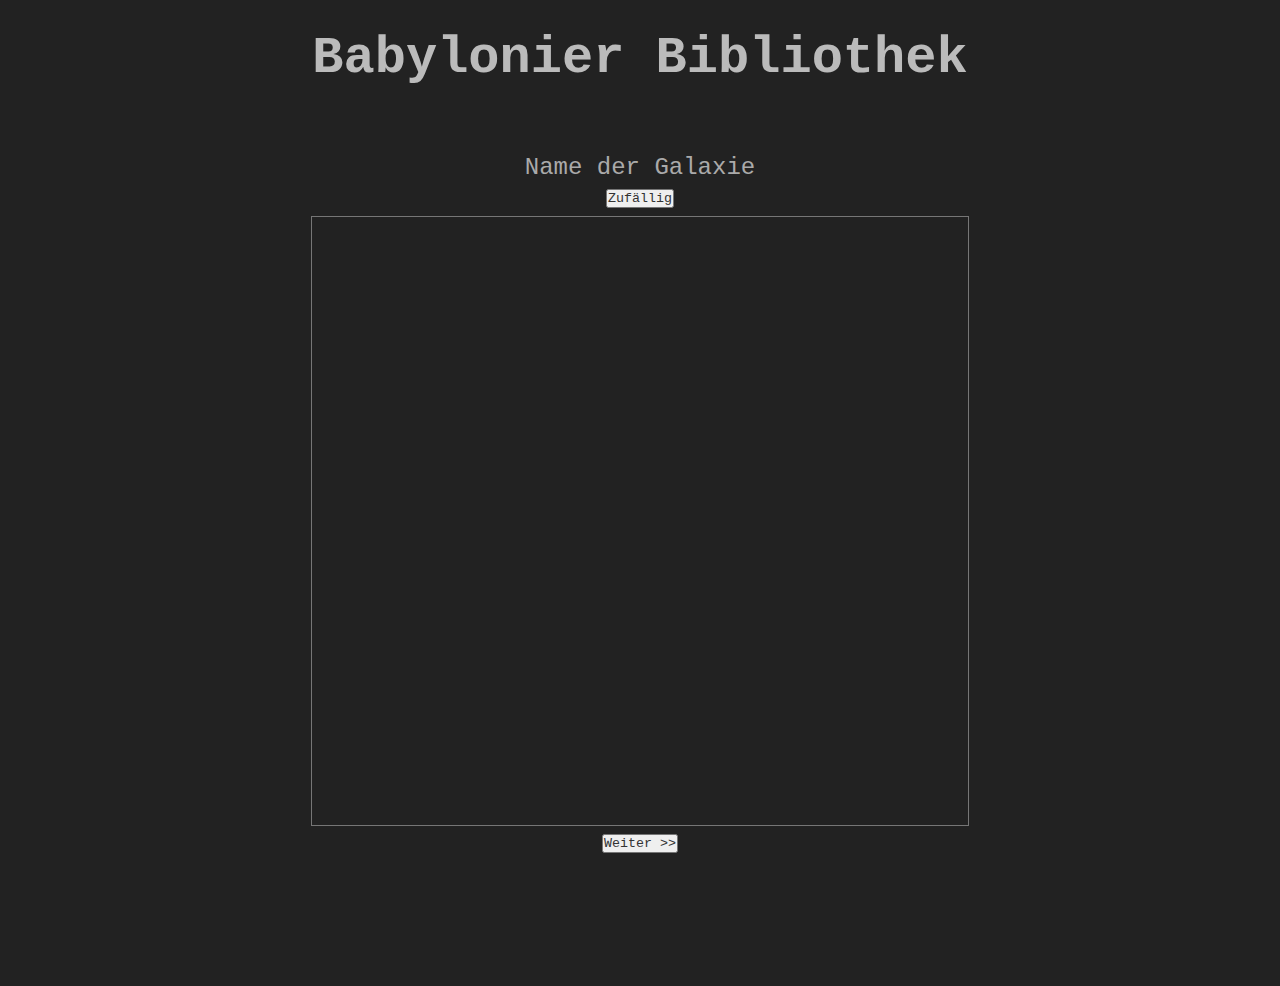
<file: buch/index.html>
<!DOCTYPE html>
<html lang="de">
  <head>
    <meta charset="UTF-8" />
    <meta name="viewport" content="width=device-width, initial-scale=1.0" />
    <title>Erkunden &mdash; Babylonier Bibliothek</title>
    <link rel="stylesheet" href="style.css" />
    <script src="../script.js" defer></script>
    <script src="../tables.js" defer></script>
    <script src="buch.js" defer></script>
  </head>
  <body>
    <div id="container">
      <a id="heading" href="../index.html">Babylonier Bibliothek</a>
      <section id="path">
        <a id="galaxy-path" class="hidden">Galaxie</a>
        <a id="star-path" class="hidden">Stern</a>
        <a id="planet-path" class="hidden">Planet</a>
        <a id="building-path" class="hidden">Geb&auml;ude</a>
        <a id="floor-path" class="hidden">Etage</a>
        <a id="hallway-path" class="hidden">Gang</a>
        <a id="room-path" class="hidden">Raum</a>
        <a id="shelf-path" class="hidden">Regal</a>
        <a id="book-path" class="hidden">Buch</a>
      </section>
      <section id="path-inputs">
        <section id="galaxy-input-container" class="hidden">
          <span>Name der Galaxie</span>
          <button class="random">Zuf&auml;llig</button>
          <textarea
            spellcheck="false"
            name="galaxy-name"
            id="galaxy-name"
            cols="81"
            rows="40"
          ></textarea>
          <button class="next">Weiter >></button>
          <div class="background"></div>
        </section>
        <section id="star-input-container" class="hidden">
          <span>Name des Sternsystems</span>
          <button class="random">Zuf&auml;llig</button>
          <div id="star-input" class="input-group">
            <input type="text" maxlength="1" />
            <input type="text" maxlength="1" />
            <input type="text" maxlength="1" />
            <input type="text" maxlength="1" />
            <input type="text" maxlength="1" />
            <input type="text" maxlength="1" />
          </div>
          <button class="next">Weiter >></button>
          <div class="background"></div>
        </section>
        <section id="planet-input-container" class="hidden">
          <span>Planet Nr. (00~80)</span>
          <button class="random">Zuf&auml;llig</button>
          <div id="planet-input" class="input-group">
            <input type="text" maxlength="1" />
            <input type="text" maxlength="1" />
          </div>
          <button class="next">Weiter >></button>
          <div class="background"></div>
        </section>
        <section id="building-input-container" class="hidden">
          <span>Name des Geb&auml;udes</span>
          <button class="random">Zuf&auml;llig</button>
          <div id="building-input" class="input-group">
            <input type="text" maxlength="1" />
            <input type="text" maxlength="1" />
            <input type="text" maxlength="1" />
            <input type="text" maxlength="1" />
            <input type="text" maxlength="1" />
            <input type="text" maxlength="1" />
          </div>
          <button class="next">Weiter >></button>
          <div class="background"></div>
        </section>
        <section id="floor-input-container" class="hidden">
          <span>Etage Nr. (00~80)</span>
          <button class="random">Zuf&auml;llig</button>
          <div id="floor-input" class="input-group">
            <input type="text" maxlength="1" />
            <input type="text" maxlength="1" />
          </div>
          <button class="next">Weiter >></button>
          <div class="background"></div>
        </section>
        <section id="room-input-container" class="hidden">
          <span>Raum Nr. (00~80)</span>
          <button class="random">Zuf&auml;llig</button>
          <div id="room-input" class="input-group">
            <input type="text" maxlength="1" />
            <input type="text" maxlength="1" />
          </div>
          <button class="next">Weiter >></button>
          <div class="background"></div>
        </section>
        <section id="shelf-input-container" class="hidden">
          <span>Regal Nr. (00~80)</span>
          <button class="random">Zuf&auml;llig</button>
          <div id="shelf-input" class="input-group">
            <input type="text" maxlength="1" />
            <input type="text" maxlength="1" />
          </div>
          <button class="next">Weiter >></button>
          <div class="background"></div>
        </section>
        <section id="book-input-container" class="hidden">
          <span>Buch Nr. (0000~6560)</span>
          <button class="random">Zuf&auml;llig</button>
          <div id="book-input" class="input-group">
            <input type="text" maxlength="1" />
            <input type="text" maxlength="1" />
            <input type="text" maxlength="1" />
            <input type="text" maxlength="1" />
          </div>
          <button class="next">Weiter >></button>
          <div class="background"></div>
        </section>
        <section id="page-input-container" class="hidden">
          <span>Seite</span>
          <input
            type="text"
            name="page-input"
            id="page-input"
            maxlength="2"
            min="-1"
            max="80"
          />
        </section>
      </section>
      <section id="content-container" class="hidden">
        <div id="cover" class="hidden">
          <h2>Sie lesen das folgende Buch:</h2>
          <p></p>
        </div>
        <div id="content"></div>
        <div id="book-background"></div>
      </section>
      <section id="navigate" class="hidden">
        <a id="to-cover">&lt;&lt; Zur Titelseite</a>
        <a id="to-prev">&lt; vorherige Seite</a>
        <a id="to-next">n&auml;chste Seite &gt;</a>
        <a id="to-end">Zum Ende springen &gt;&gt;</a>
      </section>
    </div>
  </body>
</html>
</file>
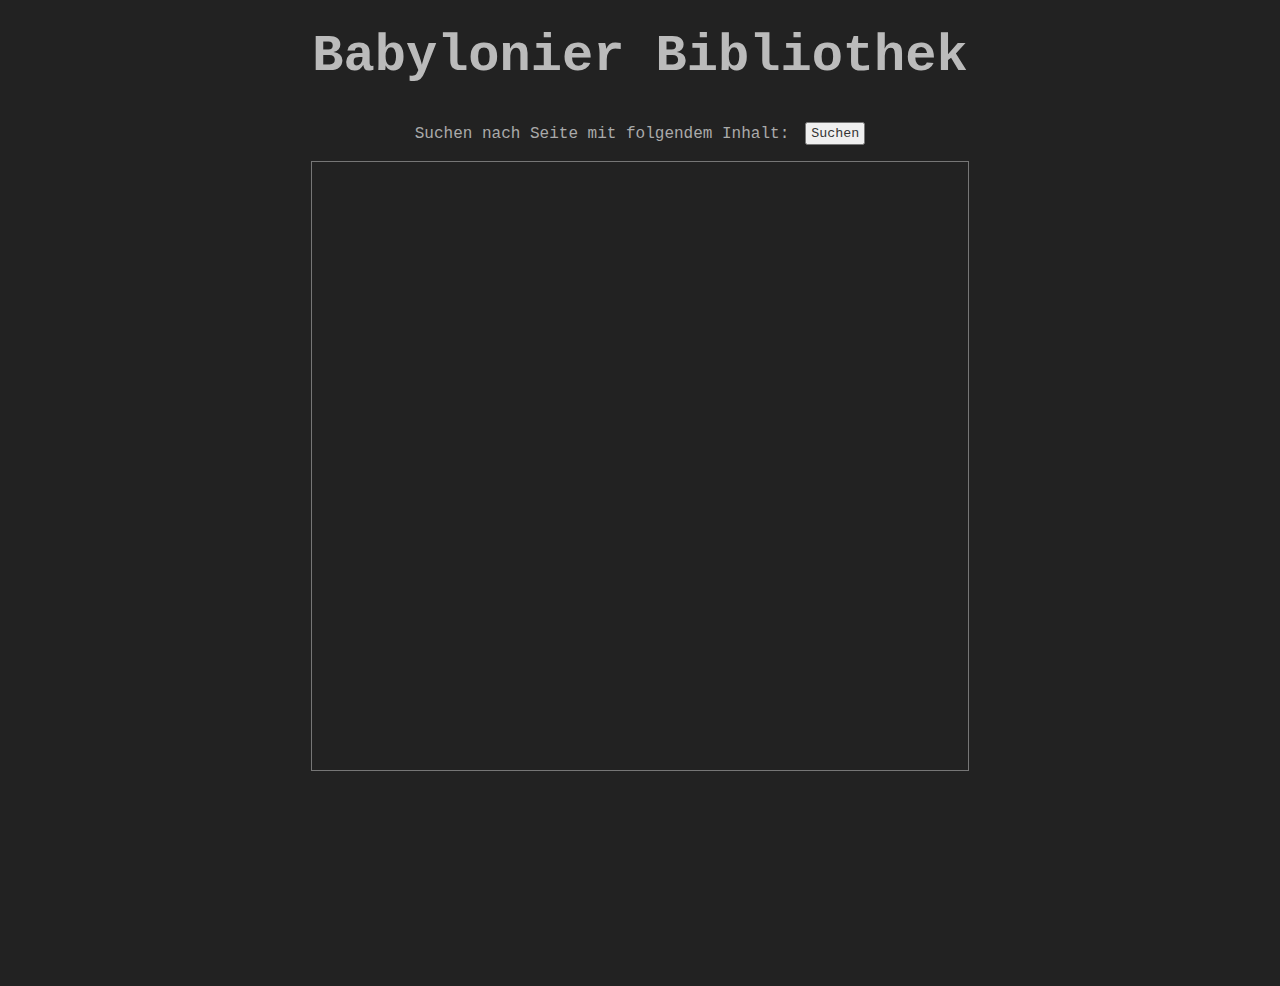
<file: suchen/index.html>
<!DOCTYPE html>
<html lang="de">
  <head>
    <meta charset="UTF-8" />
    <meta name="viewport" content="width=device-width, initial-scale=1.0" />
    <title>Suchen &mdash; Babylonier Bibliothek</title>
    <link rel="stylesheet" href="style.css" />
    <script src="../script.js" defer></script>
    <script src="../tables.js" defer></script>
    <script src="suchen.js" defer></script>
  </head>
  <body>
    <div id="container">
      <a id="heading" href="../index.html">Babylonier Bibliothek</a>
      <section id="search-container">
        <div>
          <p>Suchen nach Seite mit folgendem Inhalt:</p>
          <button>Suchen</button>
        </div>
        <textarea spellcheck="false" name="search" id="search" cols="81" rows="40"></textarea>
      </section>
      <section id="results-container" class="hidden">
        <h2>Ergebnisse:</h2>
        <div id="exact">
          <h3>Exakter Treffer:</h3>
        </div>
        <div id="other">
          <h3>Sonstige Treffer:</h3>
        </div>
      </section>
    </div>
  </body>
</html>
</file>
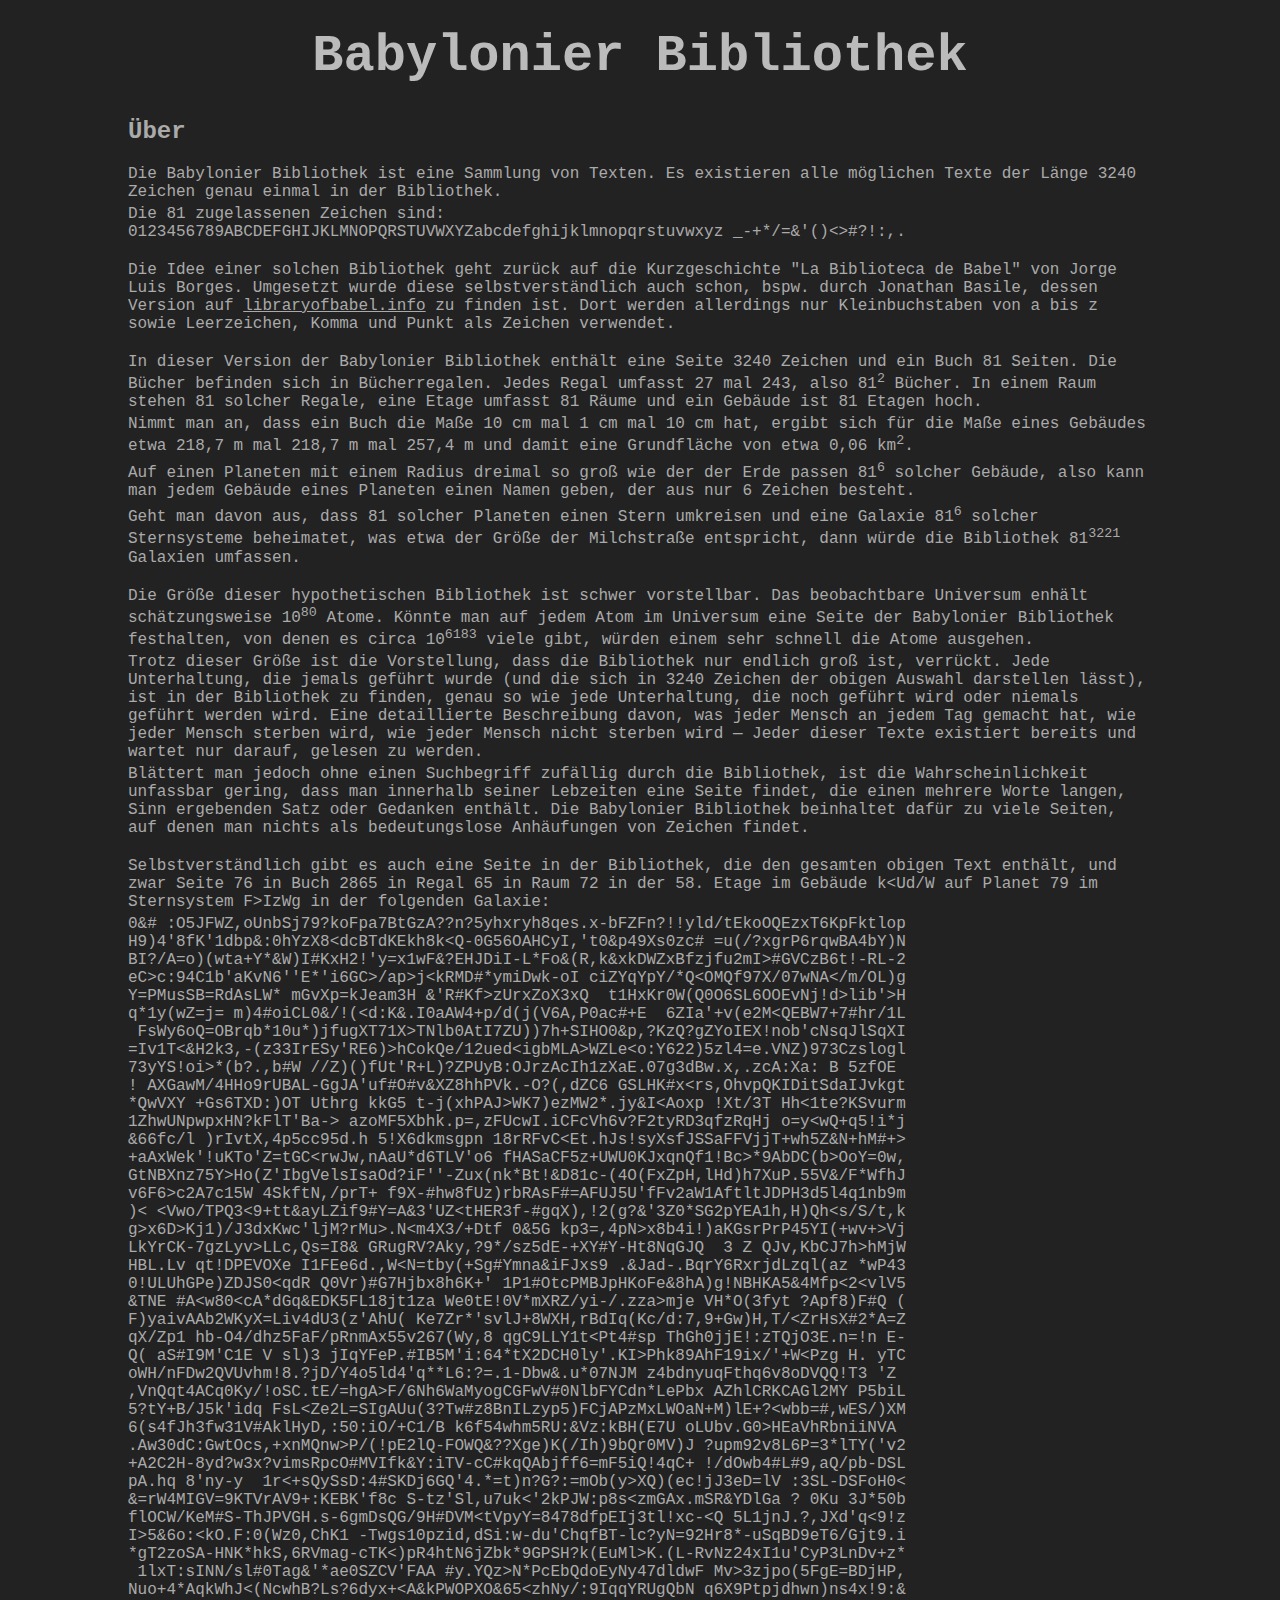
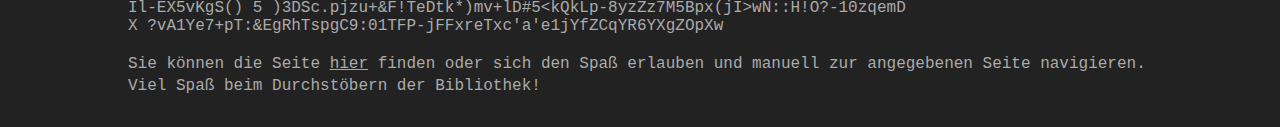
<file: ueber/index.html>
<!DOCTYPE html>
<html lang="de">
  <head>
    <meta charset="UTF-8" />
    <meta name="viewport" content="width=device-width, initial-scale=1.0" />
    <title>&Uuml;ber &mdash; Babylonier Bibliothek</title>
    <link rel="stylesheet" href="style.css" />
  </head>
  <body>
    <div id="container">
      <a id="heading" href="../index.html">Babylonier Bibliothek</a>
      <main>
        <h2>&Uuml;ber</h2>
        <section>
          <p>
            Die Babylonier Bibliothek ist eine Sammlung von Texten. Es
            existieren alle m&ouml;glichen Texte der L&auml;nge 3240 Zeichen
            genau einmal in der Bibliothek.
          </p>
          <p>
            Die 81 zugelassenen Zeichen sind: <br />
            0123456789ABCDEFGHIJKLMNOPQRSTUVWXYZabcdefghijklmnopqrstuvwxyz
            _-+*/=&amp;'()&lt;&gt;#?!:,.
          </p>
        </section>
        <section>
          <p>
            Die Idee einer solchen Bibliothek geht zur&uuml;ck auf die
            Kurzgeschichte "La Biblioteca de Babel" von Jorge Luis Borges.
            Umgesetzt wurde diese selbstverst&auml;ndlich auch schon, bspw.
            durch Jonathan Basile, dessen Version auf
            <a href="https://www.libraryofbabel.info" target="_blank"
              >libraryofbabel.info</a
            >
            zu finden ist. Dort werden allerdings nur Kleinbuchstaben von a bis
            z sowie Leerzeichen, Komma und Punkt als Zeichen verwendet.
          </p>
        </section>
        <section>
          <p>
            In dieser Version der Babylonier Bibliothek enth&auml;lt eine Seite
            3240 Zeichen und ein Buch 81 Seiten. Die B&uuml;cher befinden sich
            in B&uuml;cherregalen. Jedes Regal umfasst 27 mal 243, also 81<sup
              >2</sup
            >
            B&uuml;cher. In einem Raum stehen 81 solcher Regale, eine Etage
            umfasst 81 R&auml;ume und ein Geb&auml;ude ist 81 Etagen hoch.
          </p>
          <p>
            Nimmt man an, dass ein Buch die Ma&szlig;e 10 cm mal 1 cm mal 10 cm
            hat, ergibt sich f&uuml;r die Ma&szlig;e eines Geb&auml;udes etwa
            218,7 m mal 218,7 m mal 257,4 m und damit eine Grundfl&auml;che von
            etwa 0,06 km<sup>2</sup>.
          </p>
          <p>
            Auf einen Planeten mit einem Radius dreimal so gro&szlig; wie der
            der Erde passen 81<sup>6</sup>
            solcher Geb&auml;ude, also kann man jedem Geb&auml;ude eines
            Planeten einen Namen geben, der aus nur 6 Zeichen besteht.
          </p>
          <p>
            Geht man davon aus, dass 81 solcher Planeten einen Stern umkreisen
            und eine Galaxie 81<sup>6</sup> solcher Sternsysteme beheimatet, was
            etwa der Gr&ouml;&szlig;e der Milchstra&szlig;e entspricht, dann
            w&uuml;rde die Bibliothek 81<sup>3221</sup> Galaxien umfassen.
          </p>
        </section>
        <section>
          <p>
            Die Gr&ouml;&szlig;e dieser hypothetischen Bibliothek ist schwer
            vorstellbar. Das beobachtbare Universum enh&auml;lt
            sch&auml;tzungsweise 10<sup>80</sup> Atome. K&ouml;nnte man auf
            jedem Atom im Universum eine Seite der Babylonier Bibliothek
            festhalten, von denen es circa 10<sup>6183</sup> viele gibt,
            w&uuml;rden einem sehr schnell die Atome ausgehen.
          </p>
          <p>
            Trotz dieser Gr&ouml;&szlig;e ist die Vorstellung, dass die
            Bibliothek nur endlich gro&szlig; ist, verr&uuml;ckt. Jede
            Unterhaltung, die jemals gef&uuml;hrt wurde (und die sich in 3240
            Zeichen der obigen Auswahl darstellen l&auml;sst), ist in der
            Bibliothek zu finden, genau so wie jede Unterhaltung, die noch
            gef&uuml;hrt wird oder niemals gef&uuml;hrt werden wird. Eine
            detaillierte Beschreibung davon, was jeder Mensch an jedem Tag
            gemacht hat, wie jeder Mensch sterben wird, wie jeder Mensch nicht
            sterben wird &mdash; Jeder dieser Texte existiert bereits und wartet
            nur darauf, gelesen zu werden.
          </p>
          <p>
            Bl&auml;ttert man jedoch ohne einen Suchbegriff zuf&auml;llig durch
            die Bibliothek, ist die Wahrscheinlichkeit unfassbar gering, dass
            man innerhalb seiner Lebzeiten eine Seite findet, die einen mehrere
            Worte langen, Sinn ergebenden Satz oder Gedanken enth&auml;lt. Die
            Babylonier Bibliothek beinhaltet daf&uuml;r zu viele Seiten, auf
            denen man nichts als bedeutungslose Anh&auml;ufungen von Zeichen
            findet.
          </p>
        </section>
        <section>
          <p>
            Selbstverst&auml;ndlich gibt es auch eine Seite in der Bibliothek,
            die den gesamten obigen Text enth&auml;lt, und zwar Seite 76 in Buch
            2865 in Regal 65 in Raum 72 in der 58. Etage im Geb&auml;ude
            k&lt;Ud/W auf Planet 79 im Sternsystem F&gt;IzWg in der folgenden
            Galaxie:
          </p>
          <p>
            0&amp;#&nbsp;:O5JFWZ,oUnbSj79?koFpa7BtGzA??n?5yhxryh8qes.x-bFZFn?!!yld/tEkoOQEzxT6KpFktlop
            <br />
            H9&#41;4'8fK'1dbp&amp;:0hYzX8&lt;dcBTdKEkh8k&lt;Q-0G56OAHCyI,'t0&amp;p49Xs0zc#&nbsp;=u&#40;/?xgrP6rqwBA4bY&#41;N
            <br />
            BI?/A=o&#41;&#40;wta+Y*&amp;W&#41;I#KxH2!'y=x1wF&amp;?EHJDiI-L*Fo&amp;&#40;R,k&amp;xkDWZxBfzjfu2mI>#GVCzB6t!-RL-2
            <br />
            eC>c:94C1b'aKvN6''E*'i6GC>/ap>j&lt;kRMD#*ymiDwk-oI&nbsp;ciZYqYpY/*Q&lt;OMQf97X/07wNA&lt;/m/OL&#41;g
            <br />
            Y=PMusSB=RdAsLW*&nbsp;mGvXp=kJeam3H&nbsp;&amp;'R#Kf>zUrxZoX3xQ&nbsp;&nbsp;t1HxKr0W&#40;Q0O6SL6OOEvNj!d>lib'>H
            <br />
            q*1y&#40;wZ=j=&nbsp;m&#41;4#oiCL0&amp;/!&#40;&lt;d:K&amp;.I0aAW4+p/d&#40;j&#40;V6A,P0ac#+E&nbsp;&nbsp;6ZIa'+v&#40;e2M&lt;QEBW7+7#hr/1L
            <br />
            &nbsp;FsWy6oQ=OBrqb*10u*&#41;jfugXT71X>TNlb0AtI7ZU&#41;&#41;7h+SIHO0&amp;p,?KzQ?gZYoIEX!nob'cNsqJlSqXI
            <br />
            =Iv1T&lt;&amp;H2k3,-&#40;z33IrESy'RE6&#41;>hCokQe/12ued&lt;igbMLA>WZLe&lt;o:Y622&#41;5zl4=e.VNZ&#41;973Czslogl
            <br />
            73yYS!oi>*&#40;b?.,b#W&nbsp;//Z&#41;&#40;&#41;fUt'R+L&#41;?ZPUyB:OJrzAcIh1zXaE.07g3dBw.x,.zcA:Xa:&nbsp;B&nbsp;5zfOE&nbsp;
            <br />
            !&nbsp;AXGawM/4HHo9rUBAL-GgJA'uf#O#v&amp;XZ8hhPVk.-O?&#40;,dZC6&nbsp;GSLHK#x&lt;rs,OhvpQKIDitSdaIJvkgt
            <br />
            *QwVXY&nbsp;+Gs6TXD:&#41;OT&nbsp;Uthrg&nbsp;kkG5&nbsp;t-j&#40;xhPAJ>WK7&#41;ezMW2*.jy&amp;I&lt;Aoxp&nbsp;!Xt/3T&nbsp;Hh&lt;1te?KSvurm
            <br />
            1ZhwUNpwpxHN?kFlT'Ba->&nbsp;azoMF5Xbhk.p=,zFUcwI.iCFcVh6v?F2tyRD3qfzRqHj&nbsp;o=y&lt;wQ+q5!i*j
            <br />
            &amp;66fc/l&nbsp;&#41;rIvtX,4p5cc95d.h&nbsp;5!X6dkmsgpn&nbsp;18rRFvC&lt;Et.hJs!syXsfJSSaFFVjjT+wh5Z&amp;N+hM#+>
            <br />
            +aAxWek'!uKTo'Z=tGC&lt;rwJw,nAaU*d6TLV'o6&nbsp;fHASaCF5z+UWU0KJxqnQf1!Bc>*9AbDC&#40;b>OoY=0w,
            <br />
            GtNBXnz75Y>Ho&#40;Z'IbgVelsIsaOd?iF''-Zux&#40;nk*Bt!&amp;D81c-&#40;4O&#40;FxZpH,lHd&#41;h7XuP.55V&amp;/F*WfhJ
            <br />
            v6F6>c2A7c15W&nbsp;4SkftN,/prT+&nbsp;f9X-#hw8fUz&#41;rbRAsF#=AFUJ5U'fFv2aW1AftltJDPH3d5l4q1nb9m
            <br />
            &#41;&lt;&nbsp;&lt;Vwo/TPQ3&lt;9+tt&amp;ayLZif9#Y=A&amp;3'UZ&lt;tHER3f-#gqX&#41;,!2&#40;g?&amp;'3Z0*SG2pYEA1h,H&#41;Qh&lt;s/S/t,k
            <br />
            g>x6D>Kj1&#41;/J3dxKwc'ljM?rMu>.N&lt;m4X3/+Dtf&nbsp;0&amp;5G&nbsp;kp3=,4pN>x8b4i!&#41;aKGsrPrP45YI&#40;+wv+>Vj
            <br />
            LkYrCK-7gzLyv>LLc,Qs=I8&amp;&nbsp;GRugRV?Aky,?9*/sz5dE-+XY#Y-Ht8NqGJQ&nbsp;&nbsp;3&nbsp;Z&nbsp;QJv,KbCJ7h>hMjW
            <br />
            HBL.Lv&nbsp;qt!DPEVOXe&nbsp;I1FEe6d.,W&lt;N=tby&#40;+Sg#Ymna&amp;iFJxs9&nbsp;.&amp;Jad-.BqrY6RxrjdLzql&#40;az&nbsp;*wP43
            <br />
            0!ULUhGPe&#41;ZDJS0&lt;qdR&nbsp;Q0Vr&#41;#G7Hjbx8h6K+'&nbsp;1P1#OtcPMBJpHKoFe&amp;8hA&#41;g!NBHKA5&amp;4Mfp&lt;2&lt;vlV5
            <br />
            &amp;TNE&nbsp;#A&lt;w80&lt;cA*dGq&amp;EDK5FL18jt1za&nbsp;We0tE!0V*mXRZ/yi-/.zza>mje&nbsp;VH*O&#40;3fyt&nbsp;?Apf8&#41;F#Q&nbsp;&#40;
            <br />
            F&#41;yaivAAb2WKyX=Liv4dU3&#40;z'AhU&#40;&nbsp;Ke7Zr*'svlJ+8WXH,rBdIq&#40;Kc/d:7,9+Gw&#41;H,T/&lt;ZrHsX#2*A=Z
            <br />
            qX/Zp1&nbsp;hb-O4/dhz5FaF/pRnmAx55v267&#40;Wy,8&nbsp;qgC9LLY1t&lt;Pt4#sp&nbsp;ThGh0jjE!:zTQjO3E.n=!n&nbsp;E-
            <br />
            Q&#40;&nbsp;aS#I9M'C1E&nbsp;V&nbsp;sl&#41;3&nbsp;jIqYFeP.#IB5M'i:64*tX2DCH0ly'.KI>Phk89AhF19ix/'+W&lt;Pzg&nbsp;H.&nbsp;yTC
            <br />
            oWH/nFDw2QVUvhm!8.?jD/Y4o5ld4'q**L6:?=.1-Dbw&amp;.u*07NJM&nbsp;z4bdnyuqFthq6v8oDVQQ!T3&nbsp;'Z&nbsp;
            <br />
            ,VnQqt4ACq0Ky/!oSC.tE/=hgA>F/6Nh6WaMyogCGFwV#0NlbFYCdn*LePbx&nbsp;AZhlCRKCAGl2MY&nbsp;P5biL
            <br />
            5?tY+B/J5k'idq&nbsp;FsL&lt;Ze2L=SIgAUu&#40;3?Tw#z8BnILzyp5&#41;FCjAPzMxLWOaN+M&#41;lE+?&lt;wbb=#,wES/&#41;XM
            <br />
            6&#40;s4fJh3fw31V#AklHyD,:50:iO/+C1/B&nbsp;k6f54whm5RU:&amp;Vz:kBH&#40;E7U&nbsp;oLUbv.G0>HEaVhRbniiNVA&nbsp;
            <br />
            .Aw30dC:GwtOcs,+xnMQnw>P/&#40;!pE2lQ-FOWQ&amp;??Xge&#41;K&#40;/Ih&#41;9bQr0MV&#41;J&nbsp;?upm92v8L6P=3*lTY&#40;'v2
            <br />
            +A2C2H-8yd?w3x?vimsRpcO#MVIfk&amp;Y:iTV-cC#kqQAbjff6=mF5iQ!4qC+&nbsp;!/dOwb4#L#9,aQ/pb-DSL
            <br />
            pA.hq&nbsp;8'ny-y&nbsp;&nbsp;1r&lt;+sQySsD:4#SKDj6GQ'4.*=t&#41;n?G?:=mOb&#40;y>XQ&#41;&#40;ec!jJ3eD=lV&nbsp;:3SL-DSFoH0&lt;
            <br />
            &amp;=rW4MIGV=9KTVrAV9+:KEBK'f8c&nbsp;S-tz'Sl,u7uk&lt;'2kPJW:p8s&lt;zmGAx.mSR&amp;YDlGa&nbsp;?&nbsp;0Ku&nbsp;3J*50b
            <br />
            flOCW/KeM#S-ThJPVGH.s-6gmDsQG/9H#DVM&lt;tVpyY=8478dfpEIj3tl!xc-&lt;Q&nbsp;5L1jnJ.?,JXd'q&lt;9!z
            <br />
            I>5&amp;6o:&lt;kO.F:0&#40;Wz0,ChK1&nbsp;-Twgs10pzid,dSi:w-du'ChqfBT-lc?yN=92Hr8*-uSqBD9eT6/Gjt9.i
            <br />
            *gT2zoSA-HNK*hkS,6RVmag-cTK&lt;&#41;pR4htN6jZbk*9GPSH?k&#40;EuMl>K.&#40;L-RvNz24xI1u'CyP3LnDv+z*
            <br />
            &nbsp;1lxT:sINN/sl#0Tag&amp;'*ae0SZCV'FAA&nbsp;#y.YQz>N*PcEbQdoEyNy47dldwF&nbsp;Mv>3zjpo&#40;5FgE=BDjHP,
            <br />
            Nuo+4*AqkWhJ&lt;&#40;NcwhB?Ls?6dyx+&lt;A&amp;kPWOPXO&amp;65&lt;zhNy/:9IqqYRUgQbN&nbsp;q6X9Ptpjdhwn&#41;ns4x!9:&amp;
            <br />
            Il-EX5vKgS&#40;&#41;&nbsp;5&nbsp;&#41;3DSc.pjzu+&amp;F!TeDtk*&#41;mv+lD#5&lt;kQkLp-8yzZz7M5Bpx&#40;jI>wN::H!O?-10zqemD
            <br />
            X&nbsp;?vA1Ye7+pT:&amp;EgRhTspgC9:01TFP-jFFxreTxc'a'e1jYfZCqYR6YXgZOpXw
            <br />
          </p>
        </section>
        <section>
          <p>
            Sie k&ouml;nnen die Seite
            <a
              href="../buch/index.html?[base64]"
              >hier</a
            >
            finden oder sich den Spa&szlig; erlauben und manuell zur angegebenen
            Seite navigieren.
          </p>
          <p>Viel Spa&szlig; beim Durchst&ouml;bern der Bibliothek!</p>
        </section>
      </main>
    </div>
  </body>
</html>
</file>
<file: buch/style.css>
* {
  padding: 0;
  margin: 0;
  font-family: 'Courier New', Courier, monospace;
  color: #aaa;
}

body {
  height: 100vh;
  background-color: #222;
  padding: 3vh 10vw;
  margin-bottom: 32px;
}

#container {
  position: relative;
  display: grid;
  grid-auto-flow: row;
  align-items: center;
  width: 100%;
  top: 0;
  overflow: hidden;
}

#heading {
  position: relative;
  top: 0;
  text-decoration: none;
  cursor: pointer;
  color: #bbb !important;
  font-size: 52px;
  font-weight: bold;
  width: 100%;
  text-align: center;
  margin-bottom: 32px;
}

#path {
  position: relative;
  display: flex;
  flex-direction: column;
  align-items: center;
  margin-bottom: 32px;
}
a {
  width: fit-content;
  font-size: 18px;
  text-decoration: none;
  cursor: pointer;
  text-align: center;
  padding: 2px 0;
}
#path a:hover {
  text-decoration: underline dotted;
  color: #ccc;
}

#path-inputs, #path-inputs > * {
  display: grid;
  grid-auto-flow: row;
  gap: 8px;
}
#path-inputs > * > * {
  width: fit-content;
  place-self: center;
}
#path-inputs > * span {
  font-size: 24px;
}

textarea {
  background-color: #2227;
  color: #aaa;
  white-space: nowrap;
  overflow: hidden;
  padding: 4px;
  resize: none;
}

button {
  color: #333;
}

.next {
  margin-bottom: 32px;
}

.input-group {
  width: 100%;
  height: 100%;
  display: grid;
  place-content: center;
  grid-auto-flow: column;
  gap: 16px;
}

input[maxlength="1"] {
  width: 1ch;
  background-color: #0000;
  padding: 2px;
  border: none;
  border-bottom: 2px solid #ddd;
  font-size: 1.5rem;
}

section .background {
  position: absolute;
  top: 0;
  left: 0;
  width: 100%;
  height: 100%;
  z-index: -1;
}

#page-input-container {
  width: 100%;
  margin: 8px 0;
  display: grid;
  grid-auto-flow: column;
  justify-content: center;
  align-items: center;
  gap: 8px;
}

#page-input-container input {
  background-color: #0000;
  border: 1px solid #fff;
  font-size: 20px;
  text-align: right;
  width: 2ch;
  border-radius: 4px;
  padding: 2px 4px;
  box-sizing:content-box;
}

#content-container {
  --line-height: 16px;
  position: relative;
  font-size: 12px;
  width: 81ch;
  height: calc(40 * var(--line-height));
  outline: 1px solid #aaa;
  left: 50%;
  transform: translateX(-50%);
  padding: 4px 8px;
  margin: 16px;
  box-sizing: content-box;
}
#content {
  line-height: var(--line-height);
}
#navigate {
  width: fit-content;
  position: relative;
  left: 50%;
  transform: translateX(-50%);
  padding-bottom: 32px;
  display: grid;
  grid-template-columns: 1fr 1fr 1fr 1fr;
  gap: 32px;
}
#navigate a {
  width: 100%;
  text-align: center;
}
#navigate a:hover {
  color: #ccc;
}

.hidden {
  display: none !important;
}

#cover {
  text-align: center;
  --h2-line-height: 32px;
}
#cover h2 {
  font-size: 24px;
  line-height: var(--h2-line-height);
}
#cover p {
  line-height: calc((calc(40 * var(--line-height)) - var(--h2-line-height)) / 40);
}
</file>
<file: suchen/style.css>
* {
  padding: 0;
  margin: 0;
  font-family: 'Courier New', Courier, monospace;
  color: #aaa;
}

body {
  height: 100vh;
  background-color: #222;
  padding: 3vh 10vw;
  margin-bottom: 32px;
}

#container {
  position: relative;
  display: grid;
  grid-auto-flow: row;
  align-items: center;
  width: 100%;
  top: 0;
}

#heading {
  position: relative;
  top: 0;
  text-decoration: none;
  cursor: pointer;
  color: #bbb !important;
  font-size: 52px;
  font-weight: bold;
  width: 100%;
  text-align: center;
  margin-bottom: 32px;
}

textarea {
  background-color: #2227;
  color: #aaa;
  white-space: nowrap;
  overflow: hidden;
  padding: 4px;
  resize: none;
}

.hidden {
  display: none !important;
}

#search-container {
  display: grid;
  grid-auto-flow: row;
  place-items: center;
  gap: 16px;
  padding: 4px;
}
#search-container > * {
  width: fit-content;
}
#search-container div {
  display: grid;
  grid-auto-flow: column;
  gap: 16px;
  align-items: center;
}

#search-container button {
  color: #333;
  padding: 2px 4px;
}

#results-container {
  display: grid;
  grid-auto-flow: row;
  place-items: center;
  gap: 16px;
  margin: 32px 0;
}
#results-container a {
  text-decoration: none;
}
#results-container a:hover {
  text-decoration: underline dotted;
}
#results-container > * {
  display: grid;
  grid-auto-flow: row;
  place-items: center;
  gap: 8px;
}
</file>
<file: ueber/style.css>
* {
  padding: 0;
  margin: 0;
  font-family: 'Courier New', Courier, monospace;
  color: #aaa;
}

body {
  height: 100vh;
  background-color: #222;
  padding: 3vh 10vw;
  box-sizing: border-box;
}

#container {
  position: relative;
  display: grid;
  grid-auto-flow: row;
  align-items: center;
  width: 100%;
  top: 0;
}

#heading {
  position: relative;
  top: 0;
  text-decoration: none;
  cursor: pointer;
  color: #bbb !important;
  font-size: 52px;
  font-weight: bold;
  width: 100%;
  text-align: center;
  margin-bottom: 32px;
}

main {
  width: 100%;
  display: grid;
  grid-auto-flow: row;
  gap: 16px;
  margin-bottom: 32px;
}

p {
  margin-top: 4px;
}
</file>
